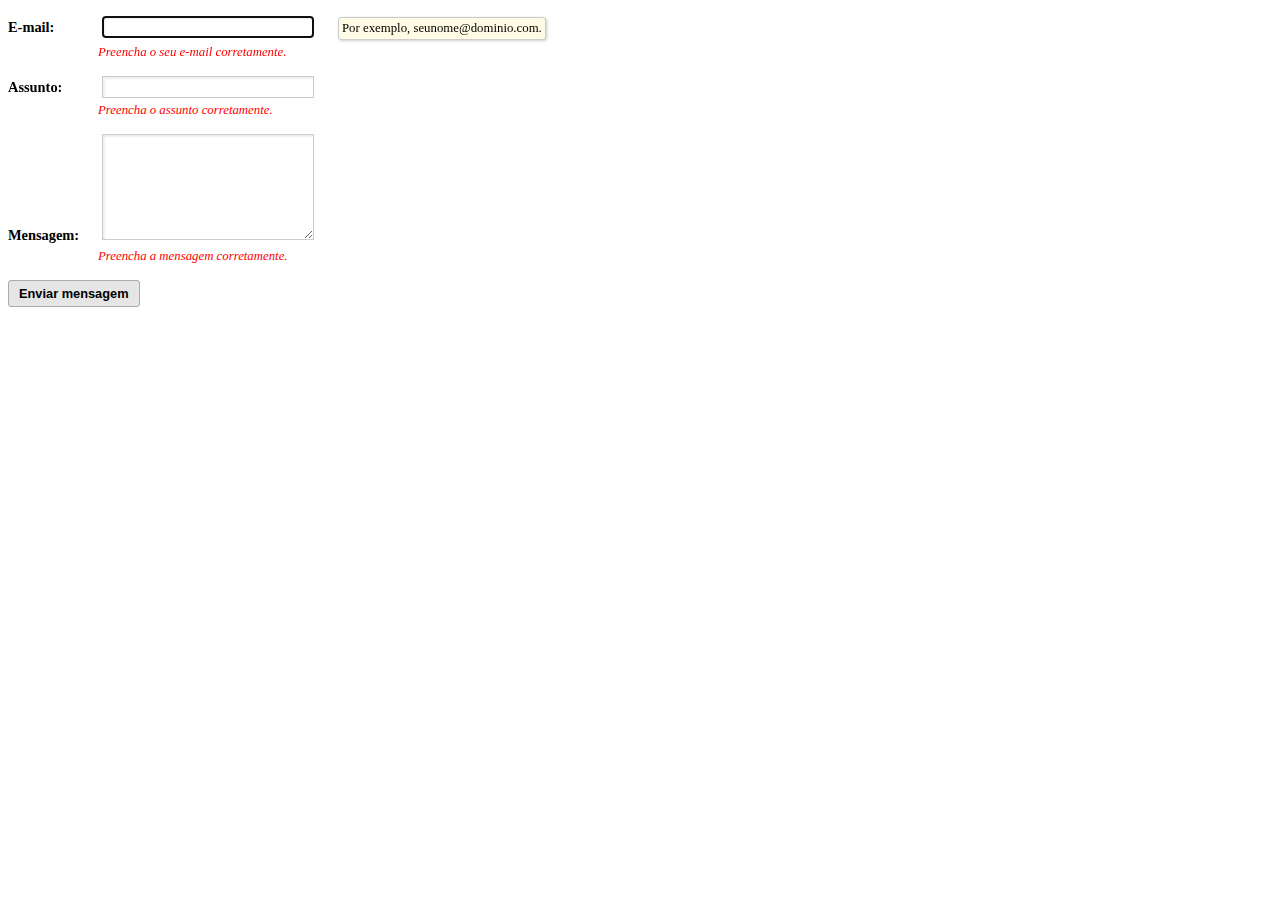
<file: index.html>
<!DOCTYPE html>
<html lang="pt-br">

<head>
    <meta charset="UTF-8">
    <meta name="viewport" content="width=device-width, initial-scale=1.0">
    <meta http-equiv="X-UA-Compatible" content="ie=edge">
    <title>MeuSite</title>
    <link rel="stylesheet" href="assets/trabalho.css">
</head>

<body>
    <form method='post' action=''>
        <p>
            <label for='email'> E-mail:</label>
            <input type='email' id='email' name='email' autofocus>
            <span class='hint'> Por exemplo, seunome@dominio.com.</span>
            <span class='error'> Preencha o seu e-mail corretamente.</span>
        </p>
        <p>
            <label for='subject'>Assunto:</label>
            <input type='text' id='subject'>
            <span class='hint'>Nos diga qual é o seu problema ou ideia.</span>
            <span class='error'> Preencha o assunto corretamente.</span>
        </p>
        <p>
            <label for='content'>Mensagem:</label>
            <textarea id='content'></textarea>
            <span class='hint'>Escreva a sua mensagem, em até 500 caracteres.</span>
            <span class='error'> Preencha a mensagem corretamente.</span>
        </p>

        <button class="button1">Enviar mensagem</button>
    </form>

    <script src="assets/js.js"></script>
</body>

</html>
</file>
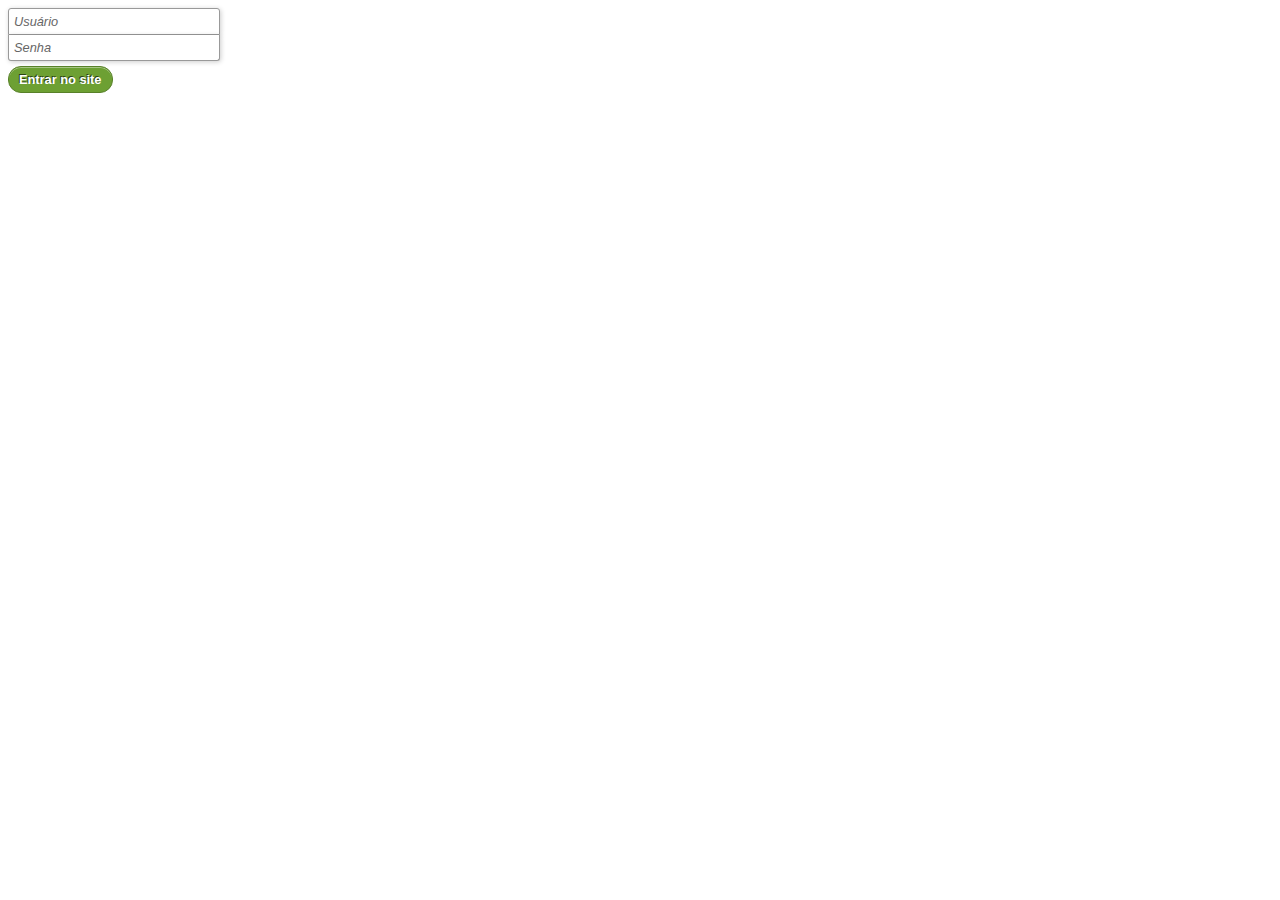
<file: cadastro.html>
<!DOCTYPE html>
<html lang="pt-br">

<head>
    <meta charset="UTF-8">
    <meta name="viewport" content="width=device-width, initial-scale=1.0">
    <meta http-equiv="X-UA-Compatible" content="ie=edge">
    <title>Cadastro</title>
    <link rel="stylesheet" href="assets/trabalho.css">
</head>

<body>
    <form method='post' action=''>
        <label class="label2" for='username'>Usuário</label>
        <input class="input2" type='text' id='username' placeholder='Usuário'>
        <label class="label2" for='password'>Senha</label>
        <input class="input2" type='password' id='password' placeholder='Senha'>
        <button class="button2">Entrar no site</button>
        <p>
                
        <script src="assets/js.js"></script>   
    </html>
</body>
</file>
<file: assets/trabalho.css>
label{
    display: inline-block;
    font-size: 0.9em;
    font-weight: bold ;
    width: 90px;
}

input, textarea{
    display: inline-block;
    width: 200px;
    border: 1px solid#CCC;
    box-shadow: inset 2px 2px 2px #EEE;
    font-size: 0.9em;
    padding: 2px 5px;
}

textarea{
    height: 100px;
}

.hint{
    background-color: #FFFBE4;
    border-radius: 3px;
    border: 1px solid#CCC;
    box-shadow: 1px 1px 3px rgba(0,0,0,0.2);
    display: none;
    font-size: 0.8em;
    margin-left: 20px;
    padding: 3px;
}

input:focus + .hint, textarea:focus + .hint{
    display: inline-block;
}

.error{
    color: red;
    display: block;
    font-size: 0.8em;
    font-style: italic;
    margin: 5px 0 0 90px;
}

.label2{
    display: none;
}
.input2{
    display: block;
    border-radius: 3px 3px 0 0;
    border: 1px solid#999;
    box-shadow: 1px 1px 5px rgba(0,0,0,0.2);
    font-size: 0.8em;
    padding: 5px;
    font-weight: bold;
}
.button2{
    margin-top: 5px;
    background-color: #6DA033;
    background-image: linear-gradient(bottom, #6DA033 47%, #87C442 55%);
    border-radius: 13px;
    border: 1px solid#588129;
    box-shadow: inset 0 1px 0 rgba(255, 255, 255, 0.4);
    color: white;
    font-size: 0.8em;
    font-weight: bold;
    padding: 5px 10px;
    text-shadow: -1px -1px 0 rgba(0, 0, 0, 0.6);
}
.button2:hover{
    background-color: #618F2D;
    background-image: linear-gradient(bottom, #618F2D 47%, #79B238 55%);
    border-color: #4E7324;
}

.button2:active{
    background-color: #618F2D;
    background-image: none;
    border-color: #405E1E;
    box-shadow: inset 0 2px 1px rgba(0,0,0, 0.15);
}

input[type='password']{
    border-radius: 0 0 3px 3px;
    border-top: none  ;
}

::-webkit-input-placeholder{
    color: #666;
    font-style: italic;
    font-weight: normal;
}
::-moz-placeholder{
    color: #666;
    font-style: italic;
    font-weight: normal;
}
-ms-input-placeholder{
    color: #666;
    font-style: italic;
    font-weight: normal;
}

.no-placeholder input{
    border-radius: 3px;
    border-top: 1pxsolid#999;
}

.no-placeholder label{
    display: block;
}

.button1{
    background-color: #E5E5E5;
    background-image: linear-gradient(top, #FFF, #E5E5E5);
    border: 1px solid#AAA;
    border-radius: 3px;
    color: #000;
    font-size: 0.8em;
    font-weight: bold;
    padding: 5px 10px;
}

.button1:hover{
    background-color: #285582;
    background-image: linear-gradient(top, #3775B3, #285582);
    border-color: #204569;
    box-shadow: inset 0 1px 0 rgba(255, 255, 255, 0.3), 0 0 3px #3775B3;
    color: #FFF;
    text-shadow: -1px -1px 0 rgba(0, 0, 0, 0.6);
}

.button1:active{
    background-color: #204569;
    background-image: none;
    border-color: #1A3754;
    box-shadow: inset 0 2px 1px rgba(0,0,0, 0.15);
}
</file>
